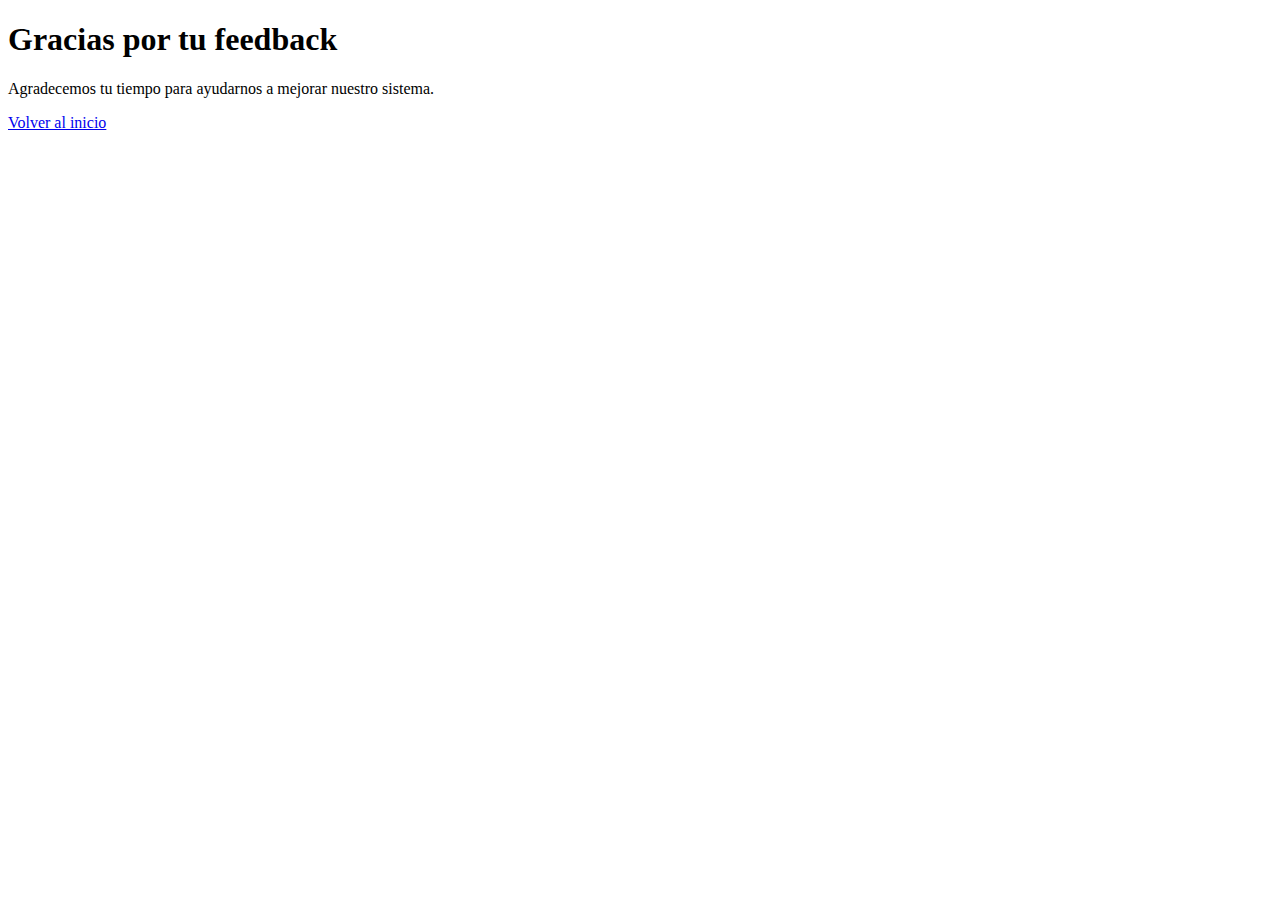
<file: app/templates/thanks.html>
<!DOCTYPE html>
<html lang="es">
<head>
    <meta charset="UTF-8">
    <title>Gracias</title>
</head>
<body>
    <h1>Gracias por tu feedback</h1>
    <p>Agradecemos tu tiempo para ayudarnos a mejorar nuestro sistema.</p>
    <a href="/">Volver al inicio</a>
</body>
</html>
</file>
